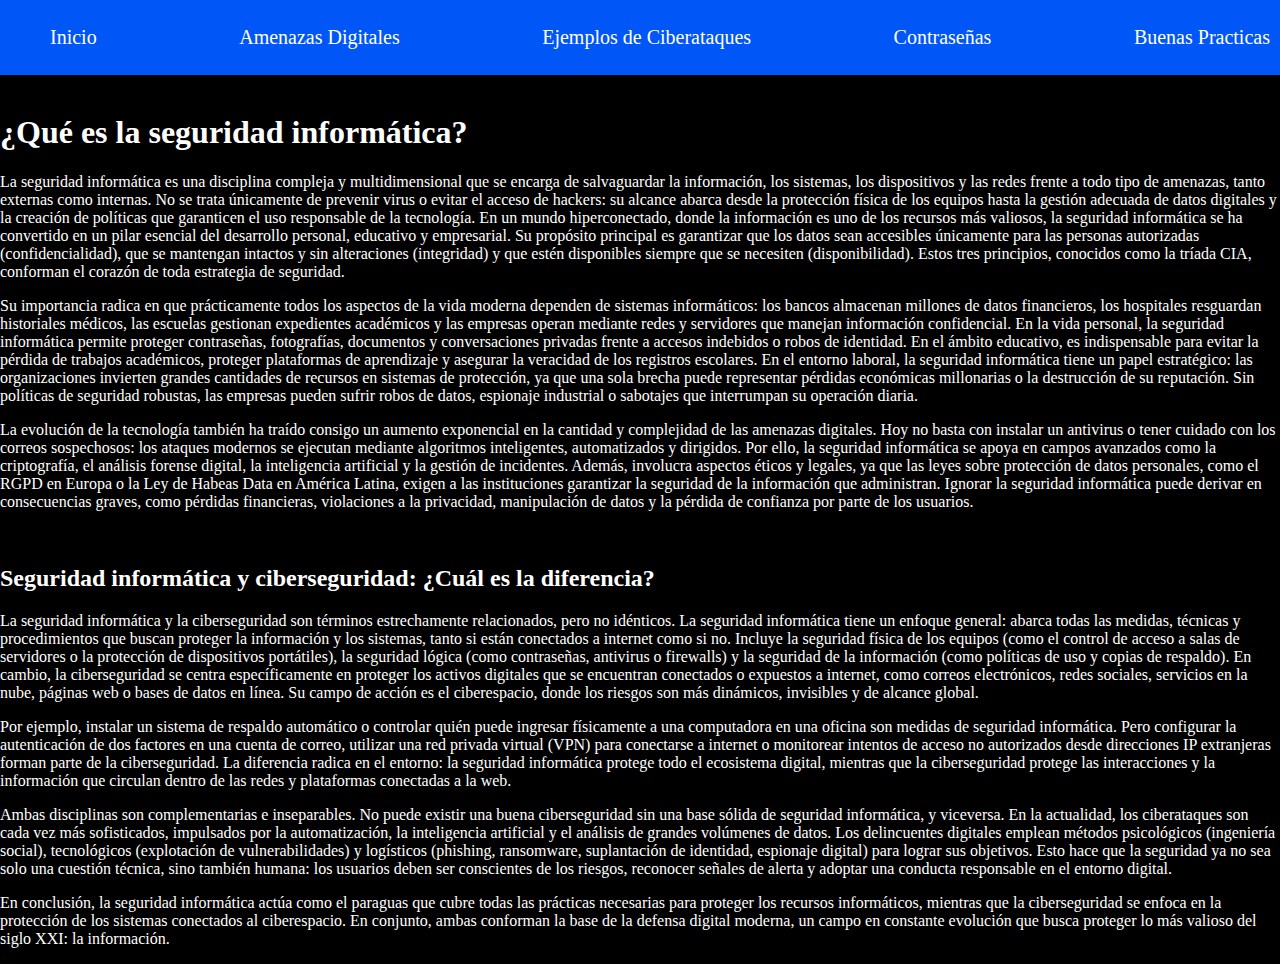
<file: proyecto aplicaciones sistemas/index.html>
<!DOCTYPE html>
<html lang="es">
<head>
    <meta charset="UTF-8">
    <meta name="viewport" content="width=device-width, initial-scale=1.0">
    <title>Ciberseguridad</title>
    <link rel="stylesheet" href="style.css">
</head>
<body>
    <header class="header">
        <nav>
            <ul class="nav-links" id="links">
                <li><a class="navbarnav-links" href="index.html">Inicio</a></li>
                <li><a class="navbarnav-links" href="Amenazas Digitales.html">Amenazas Digitales</a></li>
                <li><a class="navbarnav-links" href="Ejemplos de Ciberataques.html">Ejemplos de Ciberataques</a></li>
                <li><a class="navbarnav-links" href="Contraseñas.html">Contraseñas</a></li>
                <li><a class="navbarnav-links" href="Buenas Practicas.html">Buenas Practicas</a></li>
            </ul>
        </nav>
    </header>

    <br>
    <h1>¿Qué es la seguridad informática?</h1>
    <p>La seguridad informática es una disciplina compleja y multidimensional que se encarga de salvaguardar la información, los sistemas, los dispositivos y las redes frente a todo tipo de amenazas, tanto externas como internas. No se trata únicamente de prevenir virus o evitar el acceso de hackers: su alcance abarca desde la protección física de los equipos hasta la gestión adecuada de datos digitales y la creación de políticas que garanticen el uso responsable de la tecnología. En un mundo hiperconectado, donde la información es uno de los recursos más valiosos, la seguridad informática se ha convertido en un pilar esencial del desarrollo personal, educativo y empresarial. Su propósito principal es garantizar que los datos sean accesibles únicamente para las personas autorizadas (confidencialidad), que se mantengan intactos y sin alteraciones (integridad) y que estén disponibles siempre que se necesiten (disponibilidad). Estos tres principios, conocidos como la tríada CIA, conforman el corazón de toda estrategia de seguridad.</p>
    <p>Su importancia radica en que prácticamente todos los aspectos de la vida moderna dependen de sistemas informáticos: los bancos almacenan millones de datos financieros, los hospitales resguardan historiales médicos, las escuelas gestionan expedientes académicos y las empresas operan mediante redes y servidores que manejan información confidencial. En la vida personal, la seguridad informática permite proteger contraseñas, fotografías, documentos y conversaciones privadas frente a accesos indebidos o robos de identidad. En el ámbito educativo, es indispensable para evitar la pérdida de trabajos académicos, proteger plataformas de aprendizaje y asegurar la veracidad de los registros escolares. En el entorno laboral, la seguridad informática tiene un papel estratégico: las organizaciones invierten grandes cantidades de recursos en sistemas de protección, ya que una sola brecha puede representar pérdidas económicas millonarias o la destrucción de su reputación. Sin políticas de seguridad robustas, las empresas pueden sufrir robos de datos, espionaje industrial o sabotajes que interrumpan su operación diaria.</p>
    <p>La evolución de la tecnología también ha traído consigo un aumento exponencial en la cantidad y complejidad de las amenazas digitales. Hoy no basta con instalar un antivirus o tener cuidado con los correos sospechosos: los ataques modernos se ejecutan mediante algoritmos inteligentes, automatizados y dirigidos. Por ello, la seguridad informática se apoya en campos avanzados como la criptografía, el análisis forense digital, la inteligencia artificial y la gestión de incidentes. Además, involucra aspectos éticos y legales, ya que las leyes sobre protección de datos personales, como el RGPD en Europa o la Ley de Habeas Data en América Latina, exigen a las instituciones garantizar la seguridad de la información que administran. Ignorar la seguridad informática puede derivar en consecuencias graves, como pérdidas financieras, violaciones a la privacidad, manipulación de datos y la pérdida de confianza por parte de los usuarios.</p>

    <br>
    <h2>Seguridad informática y ciberseguridad: ¿Cuál es la diferencia?</h2>
    <p>La seguridad informática y la ciberseguridad son términos estrechamente relacionados, pero no idénticos. La seguridad informática tiene un enfoque general: abarca todas las medidas, técnicas y procedimientos que buscan proteger la información y los sistemas, tanto si están conectados a internet como si no. Incluye la seguridad física de los equipos (como el control de acceso a salas de servidores o la protección de dispositivos portátiles), la seguridad lógica (como contraseñas, antivirus o firewalls) y la seguridad de la información (como políticas de uso y copias de respaldo). En cambio, la ciberseguridad se centra específicamente en proteger los activos digitales que se encuentran conectados o expuestos a internet, como correos electrónicos, redes sociales, servicios en la nube, páginas web o bases de datos en línea. Su campo de acción es el ciberespacio, donde los riesgos son más dinámicos, invisibles y de alcance global.</p>
    <p>Por ejemplo, instalar un sistema de respaldo automático o controlar quién puede ingresar físicamente a una computadora en una oficina son medidas de seguridad informática. Pero configurar la autenticación de dos factores en una cuenta de correo, utilizar una red privada virtual (VPN) para conectarse a internet o monitorear intentos de acceso no autorizados desde direcciones IP extranjeras forman parte de la ciberseguridad. La diferencia radica en el entorno: la seguridad informática protege todo el ecosistema digital, mientras que la ciberseguridad protege las interacciones y la información que circulan dentro de las redes y plataformas conectadas a la web.</p>
    <p>Ambas disciplinas son complementarias e inseparables. No puede existir una buena ciberseguridad sin una base sólida de seguridad informática, y viceversa. En la actualidad, los ciberataques son cada vez más sofisticados, impulsados por la automatización, la inteligencia artificial y el análisis de grandes volúmenes de datos. Los delincuentes digitales emplean métodos psicológicos (ingeniería social), tecnológicos (explotación de vulnerabilidades) y logísticos (phishing, ransomware, suplantación de identidad, espionaje digital) para lograr sus objetivos. Esto hace que la seguridad ya no sea solo una cuestión técnica, sino también humana: los usuarios deben ser conscientes de los riesgos, reconocer señales de alerta y adoptar una conducta responsable en el entorno digital.</p>
    <p>En conclusión, la seguridad informática actúa como el paraguas que cubre todas las prácticas necesarias para proteger los recursos informáticos, mientras que la ciberseguridad se enfoca en la protección de los sistemas conectados al ciberespacio. En conjunto, ambas conforman la base de la defensa digital moderna, un campo en constante evolución que busca proteger lo más valioso del siglo XXI: la información.</p>
</body>
</html>
</file>
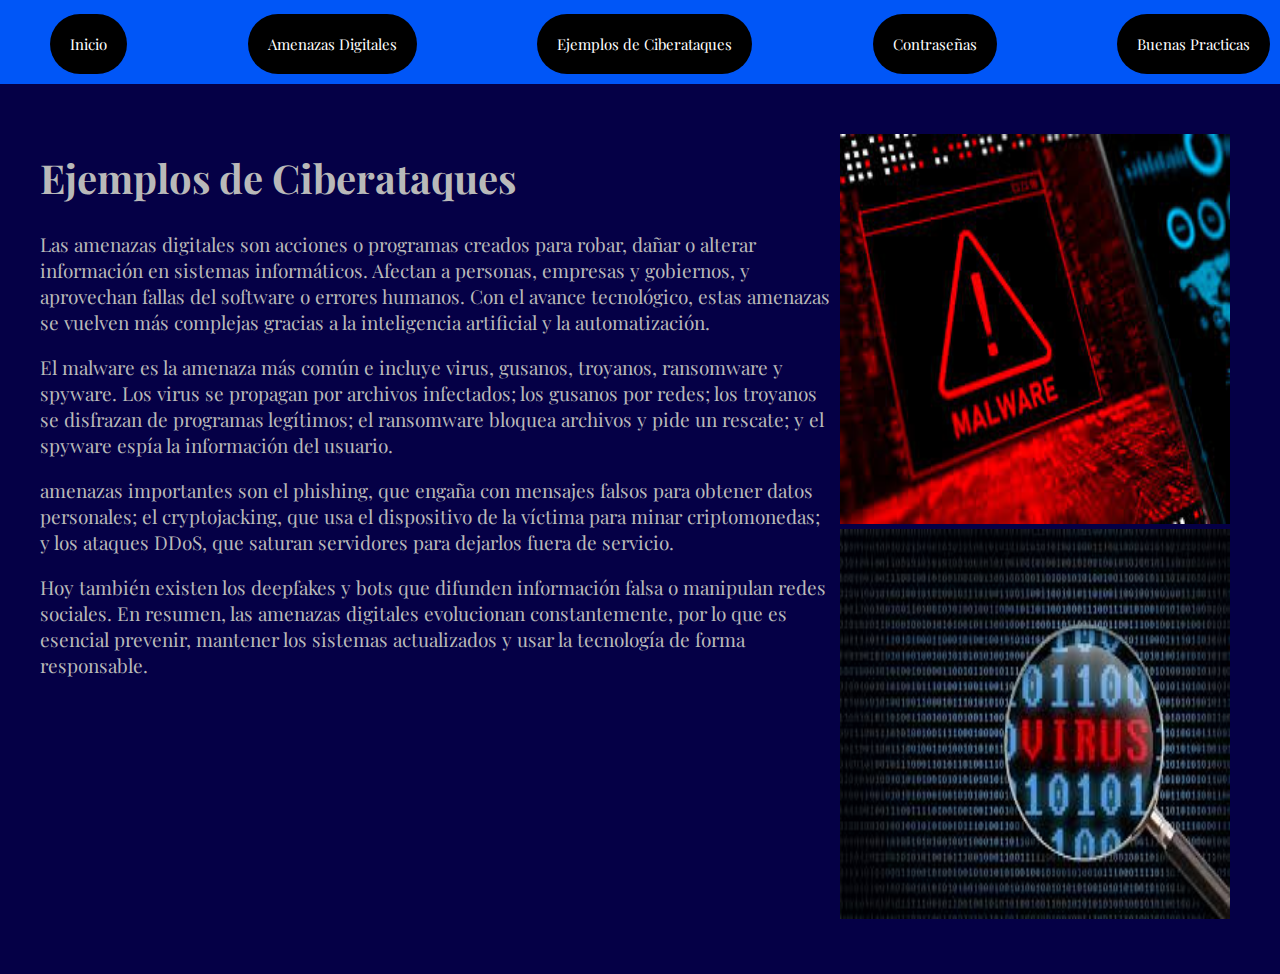
<file: Ejemplos de Ciberataques.html>
<!DOCTYPE html>
<html lang="es">
<head>
    <meta charset="UTF-8">
    <meta name="viewport" content="width=device-width, initial-scale=1.0">
    <title>Ejemplos de Ciberataques</title>
    <link rel="stylesheet" href="style.css">
</head>
<body>
   <header class="header">
        <nav>
            <ul class="nav-links" id="links">
                <li><a class="navbarnav-links" href="index.html">Inicio</a></li>
                <li><a class="navbarnav-links" href="Amenazas Digitales.html">Amenazas Digitales</a></li>
                <li><a class="navbarnav-links" href="Ejemplos de Ciberataques.html">Ejemplos de Ciberataques</a></li>
                <li><a class="navbarnav-links" href="Contraseñas.html">Contraseñas</a></li>
                <li><a class="navbarnav-links" href="Buenas Practicas.html">Buenas Practicas</a></li>
            </ul>
        </nav>
    </header>
    <div id="todo">
        <div class="cajasimg">
            <div>
                <h1>Ejemplos de Ciberataques</h1> 
                <p>Las amenazas digitales son acciones o programas creados para robar, dañar o alterar información en sistemas informáticos. Afectan a personas, empresas y gobiernos, y aprovechan fallas del software o errores humanos. Con el avance tecnológico, estas amenazas se vuelven más complejas gracias a la inteligencia artificial y la automatización.</p>
                <p>El malware es la amenaza más común e incluye virus, gusanos, troyanos, ransomware y spyware. Los virus se propagan por archivos infectados; los gusanos por redes; los troyanos se disfrazan de programas legítimos; el ransomware bloquea archivos y pide un rescate; y el spyware espía la información del usuario.</p>
                <p> amenazas importantes son el phishing, que engaña con mensajes falsos para obtener datos personales; el cryptojacking, que usa el dispositivo de la víctima para minar criptomonedas; y los ataques DDoS, que saturan servidores para dejarlos fuera de servicio.
                <p>
                Hoy también existen los deepfakes y bots que difunden información falsa o manipulan redes sociales. En resumen, las amenazas digitales evolucionan constantemente, por lo que es esencial prevenir, mantener los sistemas actualizados y usar la tecnología de forma responsable.
                </div>
            <div class="imagenes2">
                <img src="[data-uri]" alt="">
                <img src="[data-uri]" alt="">
            </div>
            </div>
        </div>
        
    </div>
</body>
</html>
</file>
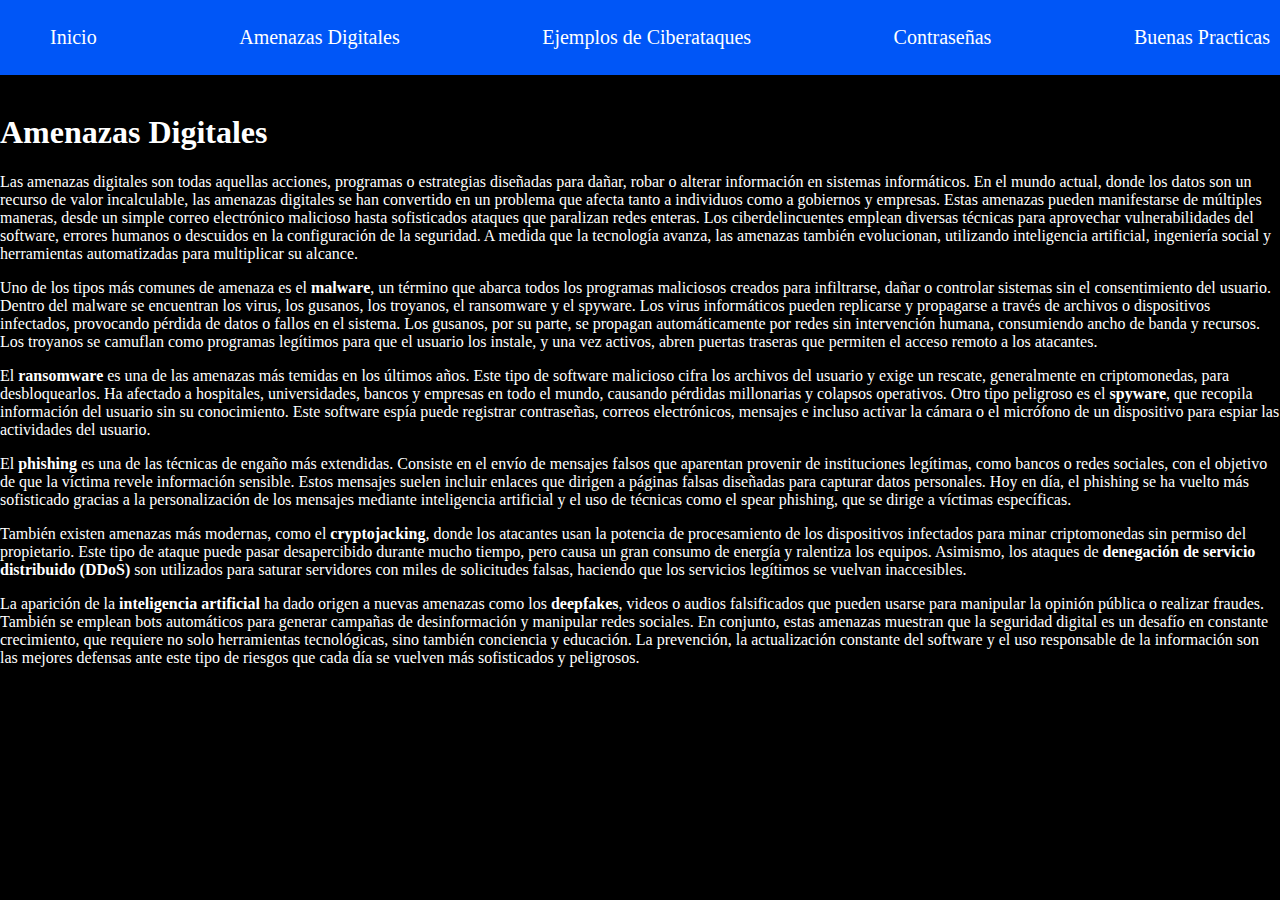
<file: proyecto aplicaciones sistemas/Amenazas Digitales.html>
<!DOCTYPE html>
<html lang="es">
<head>
    <meta charset="UTF-8">
    <meta name="viewport" content="width=device-width, initial-scale=1.0">
    <title>Amenazas Digitales</title>
    <link rel="stylesheet" href="style.css">
</head>
<body>
   <header class="header">
        <nav>
            <ul class="nav-links" id="links">
                <li><a class="navbarnav-links" href="index.html">Inicio</a></li>
                <li><a class="navbarnav-links" href="Amenazas Digitales.html">Amenazas Digitales</a></li>
                <li><a class="navbarnav-links" href="Ejemplos de Ciberataques.html">Ejemplos de Ciberataques</a></li>
                <li><a class="navbarnav-links" href="Contraseñas.html">Contraseñas</a></li>
                <li><a class="navbarnav-links" href="Buenas Practicas.html">Buenas Practicas</a></li>
            </ul>
        </nav>
    </header>

    <br>
    <h1>Amenazas Digitales</h1>
    <p>Las amenazas digitales son todas aquellas acciones, programas o estrategias diseñadas para dañar, robar o alterar información en sistemas informáticos. En el mundo actual, donde los datos son un recurso de valor incalculable, las amenazas digitales se han convertido en un problema que afecta tanto a individuos como a gobiernos y empresas. Estas amenazas pueden manifestarse de múltiples maneras, desde un simple correo electrónico malicioso hasta sofisticados ataques que paralizan redes enteras. Los ciberdelincuentes emplean diversas técnicas para aprovechar vulnerabilidades del software, errores humanos o descuidos en la configuración de la seguridad. A medida que la tecnología avanza, las amenazas también evolucionan, utilizando inteligencia artificial, ingeniería social y herramientas automatizadas para multiplicar su alcance.</p>
    <p>Uno de los tipos más comunes de amenaza es el <b>malware</b>, un término que abarca todos los programas maliciosos creados para infiltrarse, dañar o controlar sistemas sin el consentimiento del usuario. Dentro del malware se encuentran los virus, los gusanos, los troyanos, el ransomware y el spyware. Los virus informáticos pueden replicarse y propagarse a través de archivos o dispositivos infectados, provocando pérdida de datos o fallos en el sistema. Los gusanos, por su parte, se propagan automáticamente por redes sin intervención humana, consumiendo ancho de banda y recursos. Los troyanos se camuflan como programas legítimos para que el usuario los instale, y una vez activos, abren puertas traseras que permiten el acceso remoto a los atacantes.</p>
    <p>El <b>ransomware</b> es una de las amenazas más temidas en los últimos años. Este tipo de software malicioso cifra los archivos del usuario y exige un rescate, generalmente en criptomonedas, para desbloquearlos. Ha afectado a hospitales, universidades, bancos y empresas en todo el mundo, causando pérdidas millonarias y colapsos operativos. Otro tipo peligroso es el <b>spyware</b>, que recopila información del usuario sin su conocimiento. Este software espía puede registrar contraseñas, correos electrónicos, mensajes e incluso activar la cámara o el micrófono de un dispositivo para espiar las actividades del usuario.</p>
    <p>El <b>phishing</b> es una de las técnicas de engaño más extendidas. Consiste en el envío de mensajes falsos que aparentan provenir de instituciones legítimas, como bancos o redes sociales, con el objetivo de que la víctima revele información sensible. Estos mensajes suelen incluir enlaces que dirigen a páginas falsas diseñadas para capturar datos personales. Hoy en día, el phishing se ha vuelto más sofisticado gracias a la personalización de los mensajes mediante inteligencia artificial y el uso de técnicas como el spear phishing, que se dirige a víctimas específicas.</p>
    <p>También existen amenazas más modernas, como el <b>cryptojacking</b>, donde los atacantes usan la potencia de procesamiento de los dispositivos infectados para minar criptomonedas sin permiso del propietario. Este tipo de ataque puede pasar desapercibido durante mucho tiempo, pero causa un gran consumo de energía y ralentiza los equipos. Asimismo, los ataques de <b>denegación de servicio distribuido (DDoS)</b> son utilizados para saturar servidores con miles de solicitudes falsas, haciendo que los servicios legítimos se vuelvan inaccesibles.</p>
    <p>La aparición de la <b>inteligencia artificial</b> ha dado origen a nuevas amenazas como los <b>deepfakes</b>, videos o audios falsificados que pueden usarse para manipular la opinión pública o realizar fraudes. También se emplean bots automáticos para generar campañas de desinformación y manipular redes sociales. En conjunto, estas amenazas muestran que la seguridad digital es un desafío en constante crecimiento, que requiere no solo herramientas tecnológicas, sino también conciencia y educación. La prevención, la actualización constante del software y el uso responsable de la información son las mejores defensas ante este tipo de riesgos que cada día se vuelven más sofisticados y peligrosos.</p>
</body>
</html>
</file>
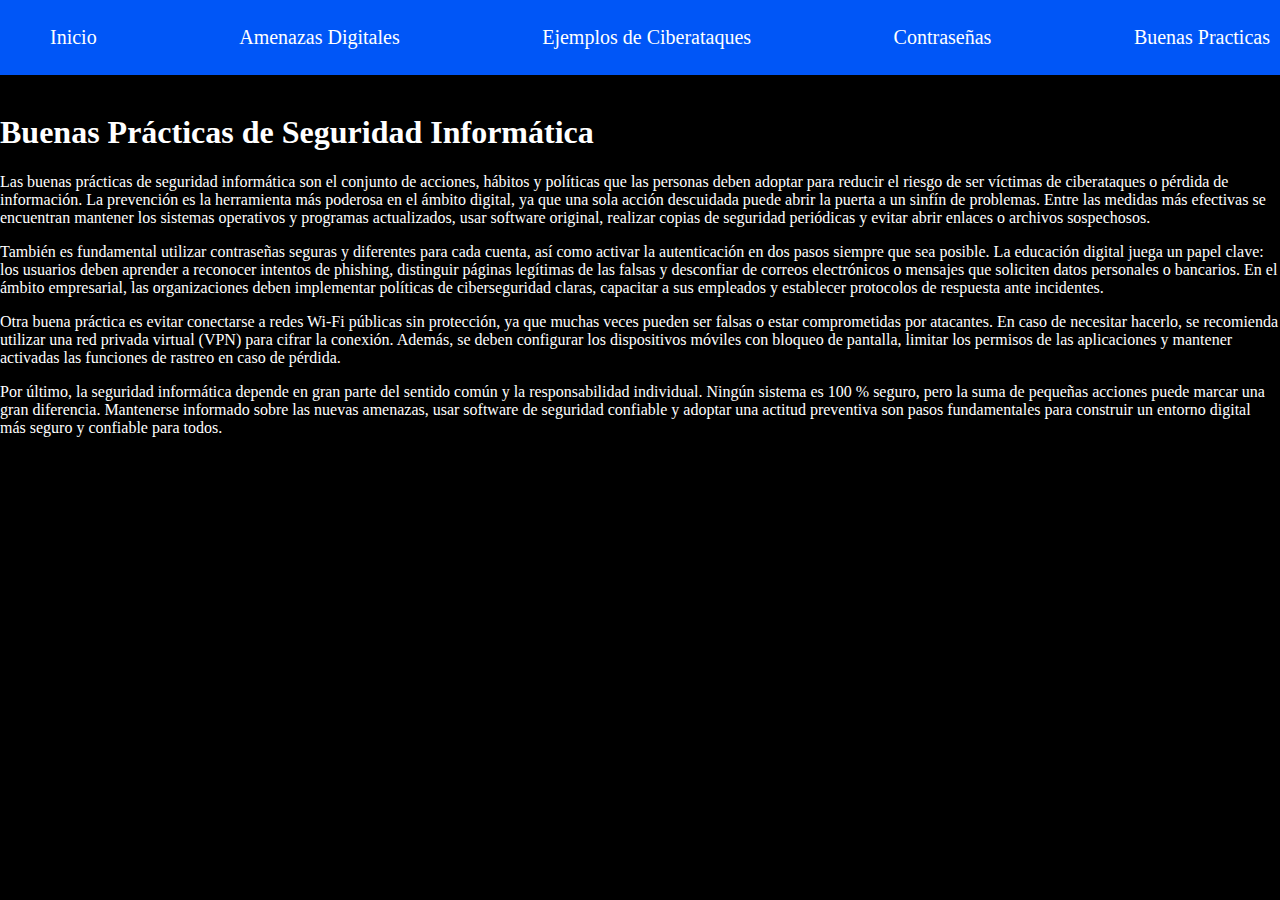
<file: proyecto aplicaciones sistemas/Buenas Practicas.html>
<!DOCTYPE html>
<html lang="es">
<head>
    <meta charset="UTF-8">
    <meta name="viewport" content="width=device-width, initial-scale=1.0">
    <title>Buenas Prácticas</title>
    <link rel="stylesheet" href="style.css">
</head>
<body>
   <header class="header">
        <nav>
            <ul class="nav-links" id="links">
                <li><a class="navbarnav-links" href="index.html">Inicio</a></li>
                <li><a class="navbarnav-links" href="Amenazas Digitales.html">Amenazas Digitales</a></li>
                <li><a class="navbarnav-links" href="Ejemplos de Ciberataques.html">Ejemplos de Ciberataques</a></li>
                <li><a class="navbarnav-links" href="Contraseñas.html">Contraseñas</a></li>
                <li><a class="navbarnav-links" href="Buenas Practicas.html">Buenas Practicas</a></li>
            </ul>
        </nav>
    </header>

    <br>
    <h1>Buenas Prácticas de Seguridad Informática</h1>
    <p>Las buenas prácticas de seguridad informática son el conjunto de acciones, hábitos y políticas que las personas deben adoptar para reducir el riesgo de ser víctimas de ciberataques o pérdida de información. La prevención es la herramienta más poderosa en el ámbito digital, ya que una sola acción descuidada puede abrir la puerta a un sinfín de problemas. Entre las medidas más efectivas se encuentran mantener los sistemas operativos y programas actualizados, usar software original, realizar copias de seguridad periódicas y evitar abrir enlaces o archivos sospechosos.</p>
    <p>También es fundamental utilizar contraseñas seguras y diferentes para cada cuenta, así como activar la autenticación en dos pasos siempre que sea posible. La educación digital juega un papel clave: los usuarios deben aprender a reconocer intentos de phishing, distinguir páginas legítimas de las falsas y desconfiar de correos electrónicos o mensajes que soliciten datos personales o bancarios. En el ámbito empresarial, las organizaciones deben implementar políticas de ciberseguridad claras, capacitar a sus empleados y establecer protocolos de respuesta ante incidentes.</p>
    <p>Otra buena práctica es evitar conectarse a redes Wi-Fi públicas sin protección, ya que muchas veces pueden ser falsas o estar comprometidas por atacantes. En caso de necesitar hacerlo, se recomienda utilizar una red privada virtual (VPN) para cifrar la conexión. Además, se deben configurar los dispositivos móviles con bloqueo de pantalla, limitar los permisos de las aplicaciones y mantener activadas las funciones de rastreo en caso de pérdida.</p>
    <p>Por último, la seguridad informática depende en gran parte del sentido común y la responsabilidad individual. Ningún sistema es 100 % seguro, pero la suma de pequeñas acciones puede marcar una gran diferencia. Mantenerse informado sobre las nuevas amenazas, usar software de seguridad confiable y adoptar una actitud preventiva son pasos fundamentales para construir un entorno digital más seguro y confiable para todos.</p>
</body>
</html>
</file>
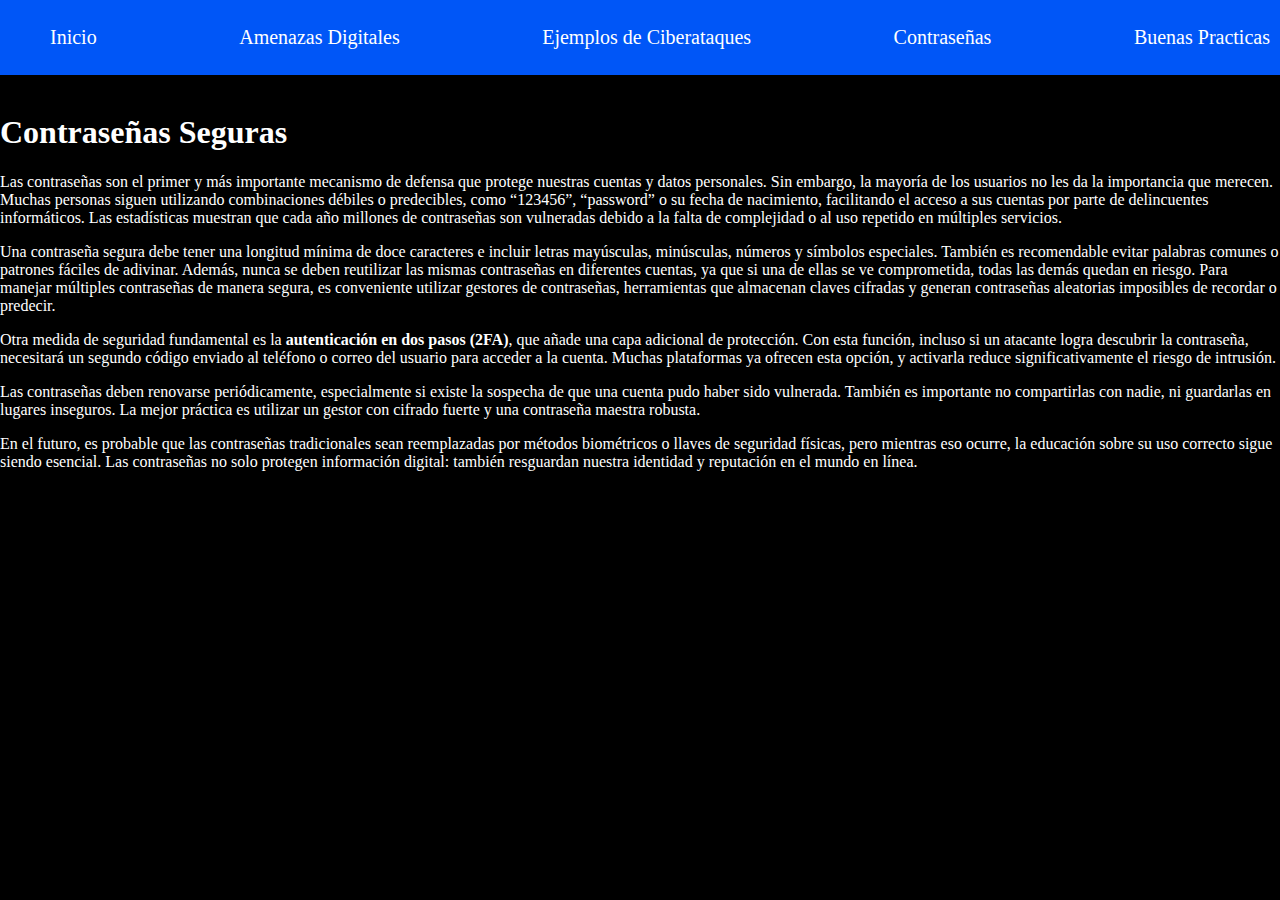
<file: proyecto aplicaciones sistemas/Contraseñas.html>
<!DOCTYPE html>
<html lang="es">
<head>
    <meta charset="UTF-8">
    <meta name="viewport" content="width=device-width, initial-scale=1.0">
    <title>Contraseñas</title>
    <link rel="stylesheet" href="style.css">
</head>
<body>
   <header class="header">
        <nav>
            <ul class="nav-links" id="links">
                <li><a class="navbarnav-links" href="index.html">Inicio</a></li>
                <li><a class="navbarnav-links" href="Amenazas Digitales.html">Amenazas Digitales</a></li>
                <li><a class="navbarnav-links" href="Ejemplos de Ciberataques.html">Ejemplos de Ciberataques</a></li>
                <li><a class="navbarnav-links" href="Contraseñas.html">Contraseñas</a></li>
                <li><a class="navbarnav-links" href="Buenas Practicas.html">Buenas Practicas</a></li>
            </ul>
        </nav>
    </header>

    <br>
    <h1>Contraseñas Seguras</h1>
    <p>Las contraseñas son el primer y más importante mecanismo de defensa que protege nuestras cuentas y datos personales. Sin embargo, la mayoría de los usuarios no les da la importancia que merecen. Muchas personas siguen utilizando combinaciones débiles o predecibles, como “123456”, “password” o su fecha de nacimiento, facilitando el acceso a sus cuentas por parte de delincuentes informáticos. Las estadísticas muestran que cada año millones de contraseñas son vulneradas debido a la falta de complejidad o al uso repetido en múltiples servicios.</p>
    <p>Una contraseña segura debe tener una longitud mínima de doce caracteres e incluir letras mayúsculas, minúsculas, números y símbolos especiales. También es recomendable evitar palabras comunes o patrones fáciles de adivinar. Además, nunca se deben reutilizar las mismas contraseñas en diferentes cuentas, ya que si una de ellas se ve comprometida, todas las demás quedan en riesgo. Para manejar múltiples contraseñas de manera segura, es conveniente utilizar gestores de contraseñas, herramientas que almacenan claves cifradas y generan contraseñas aleatorias imposibles de recordar o predecir.</p>
    <p>Otra medida de seguridad fundamental es la <b>autenticación en dos pasos (2FA)</b>, que añade una capa adicional de protección. Con esta función, incluso si un atacante logra descubrir la contraseña, necesitará un segundo código enviado al teléfono o correo del usuario para acceder a la cuenta. Muchas plataformas ya ofrecen esta opción, y activarla reduce significativamente el riesgo de intrusión.</p>
    <p>Las contraseñas deben renovarse periódicamente, especialmente si existe la sospecha de que una cuenta pudo haber sido vulnerada. También es importante no compartirlas con nadie, ni guardarlas en lugares inseguros. La mejor práctica es utilizar un gestor con cifrado fuerte y una contraseña maestra robusta.</p>
    <p>En el futuro, es probable que las contraseñas tradicionales sean reemplazadas por métodos biométricos o llaves de seguridad físicas, pero mientras eso ocurre, la educación sobre su uso correcto sigue siendo esencial. Las contraseñas no solo protegen información digital: también resguardan nuestra identidad y reputación en el mundo en línea.</p>
</body>
</html>
</file>
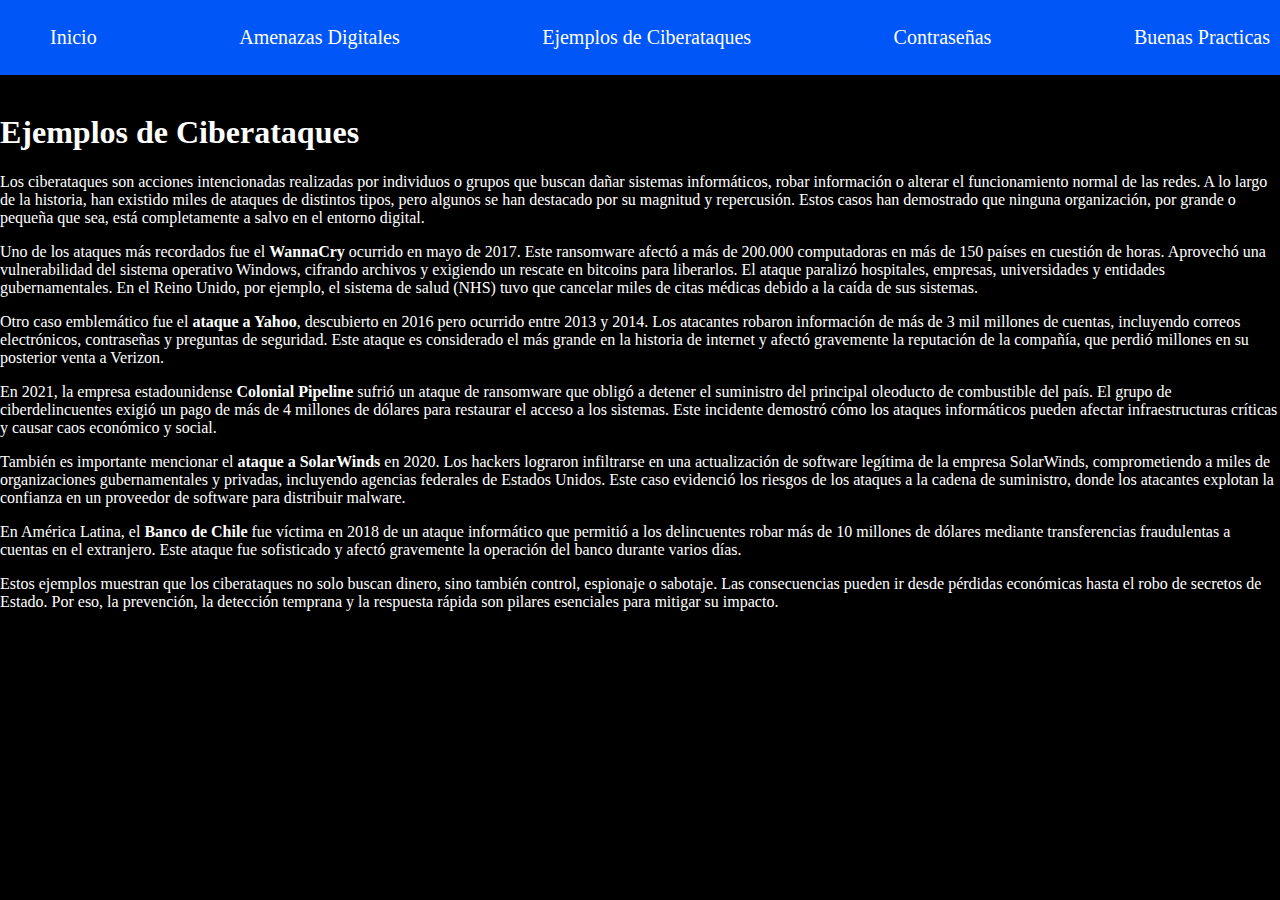
<file: proyecto aplicaciones sistemas/Ejemplos de Ciberataques.html>
<!DOCTYPE html>
<html lang="es">
<head>
    <meta charset="UTF-8">
    <meta name="viewport" content="width=device-width, initial-scale=1.0">
    <title>Ejemplos de Ciberataques</title>
    <link rel="stylesheet" href="style.css">
</head>
<body>
   <header class="header">
        <nav>
            <ul class="nav-links" id="links">
                <li><a class="navbarnav-links" href="index.html">Inicio</a></li>
                <li><a class="navbarnav-links" href="Amenazas Digitales.html">Amenazas Digitales</a></li>
                <li><a class="navbarnav-links" href="Ejemplos de Ciberataques.html">Ejemplos de Ciberataques</a></li>
                <li><a class="navbarnav-links" href="Contraseñas.html">Contraseñas</a></li>
                <li><a class="navbarnav-links" href="Buenas Practicas.html">Buenas Practicas</a></li>
            </ul>
        </nav>
    </header>

    <br>
    <h1>Ejemplos de Ciberataques</h1>
    <p>Los ciberataques son acciones intencionadas realizadas por individuos o grupos que buscan dañar sistemas informáticos, robar información o alterar el funcionamiento normal de las redes. A lo largo de la historia, han existido miles de ataques de distintos tipos, pero algunos se han destacado por su magnitud y repercusión. Estos casos han demostrado que ninguna organización, por grande o pequeña que sea, está completamente a salvo en el entorno digital.</p>
    <p>Uno de los ataques más recordados fue el <b>WannaCry</b> ocurrido en mayo de 2017. Este ransomware afectó a más de 200.000 computadoras en más de 150 países en cuestión de horas. Aprovechó una vulnerabilidad del sistema operativo Windows, cifrando archivos y exigiendo un rescate en bitcoins para liberarlos. El ataque paralizó hospitales, empresas, universidades y entidades gubernamentales. En el Reino Unido, por ejemplo, el sistema de salud (NHS) tuvo que cancelar miles de citas médicas debido a la caída de sus sistemas.</p>
    <p>Otro caso emblemático fue el <b>ataque a Yahoo</b>, descubierto en 2016 pero ocurrido entre 2013 y 2014. Los atacantes robaron información de más de 3 mil millones de cuentas, incluyendo correos electrónicos, contraseñas y preguntas de seguridad. Este ataque es considerado el más grande en la historia de internet y afectó gravemente la reputación de la compañía, que perdió millones en su posterior venta a Verizon.</p>
    <p>En 2021, la empresa estadounidense <b>Colonial Pipeline</b> sufrió un ataque de ransomware que obligó a detener el suministro del principal oleoducto de combustible del país. El grupo de ciberdelincuentes exigió un pago de más de 4 millones de dólares para restaurar el acceso a los sistemas. Este incidente demostró cómo los ataques informáticos pueden afectar infraestructuras críticas y causar caos económico y social.</p>
    <p>También es importante mencionar el <b>ataque a SolarWinds</b> en 2020. Los hackers lograron infiltrarse en una actualización de software legítima de la empresa SolarWinds, comprometiendo a miles de organizaciones gubernamentales y privadas, incluyendo agencias federales de Estados Unidos. Este caso evidenció los riesgos de los ataques a la cadena de suministro, donde los atacantes explotan la confianza en un proveedor de software para distribuir malware.</p>
    <p>En América Latina, el <b>Banco de Chile</b> fue víctima en 2018 de un ataque informático que permitió a los delincuentes robar más de 10 millones de dólares mediante transferencias fraudulentas a cuentas en el extranjero. Este ataque fue sofisticado y afectó gravemente la operación del banco durante varios días.</p>
    <p>Estos ejemplos muestran que los ciberataques no solo buscan dinero, sino también control, espionaje o sabotaje. Las consecuencias pueden ir desde pérdidas económicas hasta el robo de secretos de Estado. Por eso, la prevención, la detección temprana y la respuesta rápida son pilares esenciales para mitigar su impacto.</p>
</body>
</html>
</file>
<file: proyecto aplicaciones sistemas/style.css>
.header .nav-links .navbarnav-links{
    cursor: pointer;
    color: white;
    text-decoration: none;
    font-size: 20px;
}

.navbarnav-links :hover{
    cursor: pointer;
    color: white;
    font-size: 40px;
    transition-duration: 2s;
    background-color: rgb(0, 0, 0);
}

.header{
    background-color: rgb(0, 86, 247);
    padding: 10px;
}
body{
    background-color: black;
    margin: 0;
}

.nav-links{
    text-decoration: none;
    align-items: center;
    display: flex;
    justify-content: space-between;
    list-style-type: none;
}
p, h1{
    color: white;
}

*{
    color: white;
}
</file>
<file: style.css>
@import url('https://fonts.googleapis.com/css2?family=Playfair+Display:ital,wght@0,400..900;1,400..900&family=Roboto+Mono:ital,wght@0,100..700;1,100..700&display=swap');
.header .nav-links .navbarnav-links{
    cursor: pointer;
    color: white;
    text-decoration: none;
    font-size: 15px;
     padding: 20px;
     transition-duration: 1s;
     border-radius: 40px;
}

.header .nav-links .navbarnav-links:hover{
    font-size: 20px;
}

.header{
    background-color: rgb(0, 86, 247);
    padding: 10px;
}
body{
    background-color: rgb(5, 0, 70);
    margin: 0;
}

.nav-links{
    text-decoration: none;
    align-items: center;
    display: flex;
    justify-content: space-between;
    list-style-type: none;
}

*{
     color: rgb(185, 185, 185);
    font-size: 19px;
    font-family: "Playfair Display", serif;
}
img{
    height: 390px;
    width: 390px;
}
.cajasimg{
    display: flex;
    justify-content: space-evenly;
}

.wannaCry {
    height: 230px;
    width: 400px;
}
.ciberataques {
    height: 250px;
}
.navbarnav-links{
    background-color: black;
}
.indeximg{
    height: 700px;
    width: 700px;
    padding-left: 20px;
}
h1{
    font-size: 40px;
}
h2{
    font-size: 30px;
}
.buenasimg{
    height: 500px;
    width: 450px;
}
.indeximg2{
    height: 338px;
    width: 400px;
    padding-right: 20px;
}
#todo {
    margin: 40px;
}
.parrafoespaciado{
    padding: 40px;
    width: 600px;
}
.imagenes{
    display: grid;
    grid-template-rows: 450px;
}
.img2{
    padding: 10px;
}
.imagenes2{
    padding: 10px;
}
</file>
